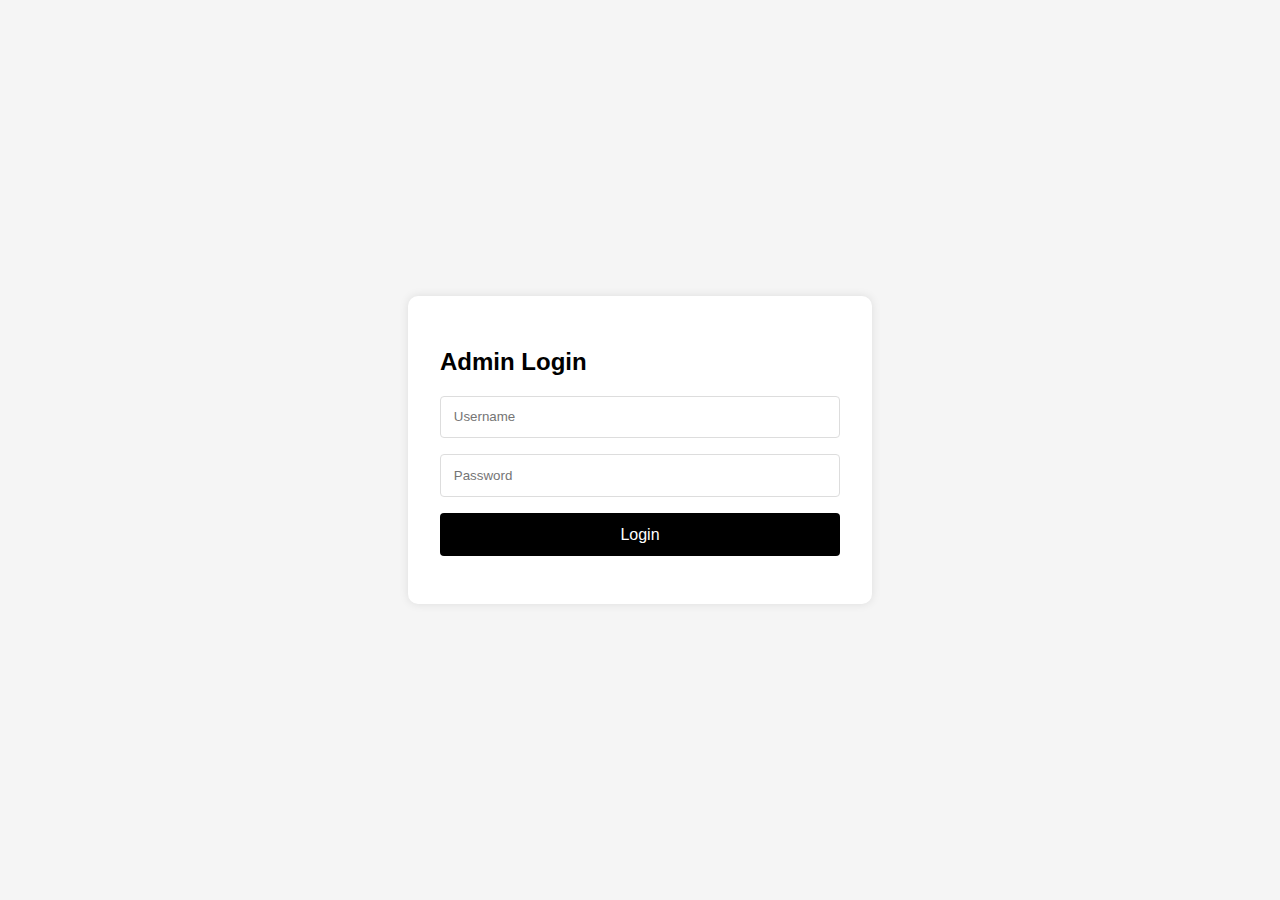
<file: admin.html>
<!DOCTYPE html>
<html lang="en">
<head>
    <meta charset="UTF-8">
    <meta name="viewport" content="width=device-width, initial-scale=1.0, maximum-scale=1.0, user-scalable=no, touch-action=manipulation">
    <title>Recordflip Admin Panel</title>
    
    <link rel="stylesheet" href="css/responsive.css">
    <link rel="stylesheet" href="css/adminstyles.css">
    <link rel="stylesheet" href="https://cdnjs.cloudflare.com/ajax/libs/font-awesome/6.0.0/css/all.min.css">

    
</head>
<body>
    <script>
        // Authentication check
        if (!sessionStorage.getItem('adminAuthenticated')) {
            window.location.href = 'login.html';
        }
    </script>
    <nav class="navbar">
        <div class="logo">Recordflip Admin</div>
        <div class="nav-right">
            <a href="#" class="nav-link" onclick="showSitePreview(event)">Preview</a>
            <div class="user-menu">
                <button class="user-btn" onclick="toggleUserMenu()">
                    <i class="fas fa-user"></i>
                </button>
                <div class="user-dropdown" id="userDropdown">
                    <div class="user-info">
                        <span id="currentUsername"></span>
                    </div>
                    <button onclick="showUserManagement()">Manage Users</button>
                    <button onclick="logout()" class="logout-dropdown-btn">Logout</button>
                </div>
            </div>
        </div>
    </nav>
    
    <!-- Move notification banner outside dashboard but after navbar -->
    <div id="notification-banner" class="notification-banner">
        <span id="notification-message"></span>
        <button class="close-banner" onclick="closeBanner()">&times;</button>
    </div>

    <div class="dashboard">
        <div class="sidebar">
            <ul>
                <li class="sidebar-item active" onclick="showSection('artists')">
                    <i class="fas fa-microphone"></i>
                    <span class="sidebar-text">Manage Artists</span>
                </li>
                <li class="sidebar-item" onclick="showSection('releases')">
                    <i class="fas fa-compact-disc"></i>
                    <span class="sidebar-text">Manage Releases</span>
                </li>
                <li class="sidebar-item" onclick="showSection('careers')">
                    <i class="fas fa-briefcase"></i>
                    <span class="sidebar-text">Manage Careers</span>
                </li>
                <li class="sidebar-item" onclick="showSection('applications')">
                    <i class="fas fa-file-alt"></i>
                    <span class="sidebar-text">View Applications</span>
                </li>
                <li class="sidebar-item" onclick="showSection('messages')">
                    <i class="fas fa-envelope"></i>
                    <span class="sidebar-text">View Messages</span>
                </li>
                <li class="sidebar-item" id="userManagementLink" onclick="showSection('userManagement')">
                    <i class="fas fa-users"></i>
                    <span class="sidebar-text">User Management</span>
                </li>
            </ul>
        </div>
        <div class="content">
            <div class="site-preview-container" id="sitePreview">
                <iframe src="" class="site-preview-iframe" id="sitePreviewFrame"></iframe>
            </div>

            <!-- //manage artits/ -->
            <div id="artists" class="admin-section" style="display:block;">
                <h2>Manage Artists</h2>
                <form class="admin-form" onsubmit="addArtist(event)">
                    <div class="form-group">
                        <input type="text" name="name" placeholder="Artist Name" required>
                    </div>
                    <div class="form-group">
                        <input type="text" name="genre" placeholder="Genre" required>
                    </div>
                    <div class="form-group">
                        <input type="text" name="image" placeholder="Image URL" required>
                    </div>
                    <div class="form-group">
                        <textarea name="details" placeholder="Artist Details" required></textarea>
                    </div>
                    <button type="submit">Add Artist</button>
                </form>
                <div id="admin-artists-list"></div>
            </div>

            <!-- //manage release/ -->
            <div id="releases" class="admin-section" style="display:none;">
                <h2>Manage Releases</h2>
                <form class="admin-form" onsubmit="addRelease(event)">
                    <input type="text" name="name" placeholder="Release Name" required>
                    <input type="text" name="genre" placeholder="Genre" required>
                    <input type="url" name="link" placeholder="Release Link" required>
                    <button type="submit">Add Release</button>
                </form>
                <div id="admin-releases-list"></div>
            </div>
            <!-- //manage career/ --> 
            <div id="careers" class="admin-section" style="display:none;">
                <h2>Manage Careers</h2>
                <form class="admin-form" onsubmit="addCareer(event)">
                    <input type="text" name="title" placeholder="Career Title" required>
                    <textarea name="description" placeholder="Career Description" required></textarea>
                    <button type="submit">Add Career</button>
                </form>
                <div id="admin-careers-list"></div>
            </div>
            <!-- //manage application messages/ --> 
            <div id="applications" class="admin-section" style="display:none;"><section id="view-applications">
                <h2>View Applications</h2>
                <div id="applications-container"></div>
            </section></div>
            <!-- //manage contact messages/ -->
            <div id="messages" class="admin-section" style="display:none;">
                <section id="view-messages">
                    <h2>View Messages</h2>
                    <div id="messages-container"></div>
                </section>
            </div>
            <!-- Update User Management Section -->
            <div id="userManagement" class="admin-section" style="display:none;">
                <h2>User Management</h2>
                <form class="admin-form" onsubmit="addNewUser(event)">
                    <input type="text" name="username" placeholder="Username" required>
                    <input type="password" name="password" placeholder="Password" required>
                    <select name="role" required>
                        <option value="user">User</option>
                        <option value="admin">Admin</option>
                    </select>
                    <button type="submit">Add User</button>
                </form>

                <h3>Change Your Password</h3>
                <form class="admin-form" onsubmit="changePassword(event)">
                    <input type="password" name="currentPassword" placeholder="Current Password" required>
                    <input type="password" name="newPassword" placeholder="New Password" required>
                    <input type="password" name="confirmPassword" placeholder="Confirm New Password" required>
                    <button type="submit">Change Password</button>
                </form>

                <h3>Manage Users</h3>
                <div id="users-list" class="users-list-container">
                    <!-- Users will be rendered here -->
                </div>
            </div>
        </div>
    </div>

<script>
    function showSection(section) {
        // Hide site preview if it's visible
        const sitePreview = document.getElementById('sitePreview');
        if (sitePreview.style.display === 'block') {
            closeSitePreview();
        }

        // Hide all sections
        const sections = document.querySelectorAll('.admin-section');
        sections.forEach(sec => sec.style.display = 'none');

        // Remove active class from all sidebar items
        const sidebarItems = document.querySelectorAll('.sidebar-item');
        sidebarItems.forEach(item => item.classList.remove('active'));

        // Add active class to clicked sidebar item
        const clickedItem = document.querySelector(`.sidebar-item[onclick="showSection('${section}')"]`);
        if (clickedItem) {
            clickedItem.classList.add('active');
        }

        // Show the selected section
        document.getElementById(section).style.display = 'block';
    }

    async function handleArtistSubmit(event) {
        event.preventDefault();
        
        try {
            // Get existing artists
            const existingArtists = await getData('artists') || [];
            
            // Create new artist
            const newArtist = {
                id: existingArtists.length + 1,
                name: event.target.name.value,
                genre: event.target.genre.value,
                image: event.target.image.value,
                details: event.target.details.value
            };
            
            // Add to existing artists
            existingArtists.push(newArtist);
            
            // Save updated artists
            const response = await setData('artists', existingArtists);
            console.log('Save response:', response);
            
            // Show success message
            alert('Artist added successfully!');
            event.target.reset();
            
        } catch (error) {
            console.error('Error adding artist:', error);
            alert('Error adding artist: ' + error.message);
        }
    }

    function showSitePreview(event) {
        event.preventDefault();
        const container = document.getElementById('sitePreview');
        const iframe = document.getElementById('sitePreviewFrame');
        
        // Toggle preview
        if (container.style.display === 'block') {
            closeSitePreview();
        } else {
            iframe.src = 'index.html';
            container.style.display = 'block';
            
            // Hide all admin sections when showing preview
            document.querySelectorAll('.admin-section').forEach(section => {
                section.style.display = 'none';
            });
        }
    }

    function closeSitePreview() {
        const container = document.getElementById('sitePreview');
        const iframe = document.getElementById('sitePreviewFrame');
        container.style.display = 'none';
        iframe.src = '';
    }

    // Remove toggleDarkMode function and related event listeners
</script>

    <!-- Update the script tags order -->
    <script src="js/admin.js"></script>
    <script src="js/main.js"></script>
    <script>
        document.addEventListener('DOMContentLoaded', initializeAdminInterface);
    </script>
</body>
</html>
    <script>

        document.addEventListener('DOMContentLoaded', initializeAdminInterface);
    </script>
</body>
</html>
</file>
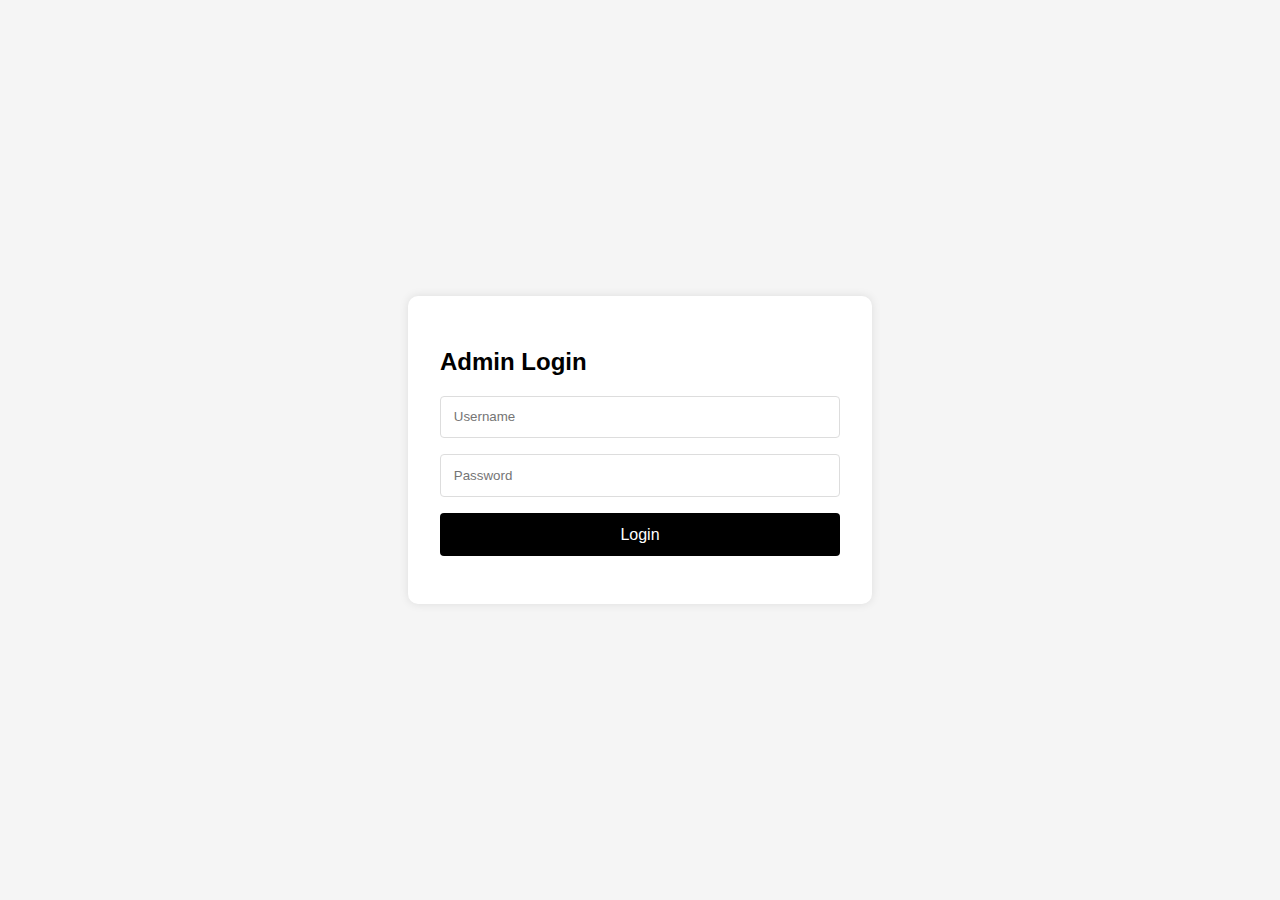
<file: login.html>
<!DOCTYPE html>
<html lang="en">
<head>
    <meta charset="UTF-8">
    <meta name="viewport" content="width=device-width, initial-scale=1.0, maximum-scale=1.0, user-scalable=no">
    <title>Admin Login - Recordflip</title>
    <link rel="stylesheet" href="css/login.css">
</head>
<body>
    <div class="login-container">
        <h2>Admin Login</h2>
        <form id="loginForm" onsubmit="return handleLogin(event)" autocomplete="off">
            <div class="form-group">
                <input type="text" id="username" name="username" placeholder="Username" autocomplete="username" required>
            </div>
            <div class="form-group">
                <input type="password" id="password" name="current-password" placeholder="Password" autocomplete="current-password" required>
            </div>
            <button type="submit">Login</button>
        </form>
        <div id="error-message" class="error-message"></div>
    </div>
    <script src="js/login.js"></script>
</body>
</html>
</file>
<file: css/responsive.css>
/* Mobile Styles */
@media screen and (max-width: 768px) {
    .menu-toggle {
        display: flex;
    }

    .nav-links {
        display: none;
        position: absolute;
        top: 100%;
        left: 0;
        width: 100%;
        background: var(--primary-color);
        flex-direction: column;
        padding: 1rem 0;
        box-shadow: 0 2px 5px rgba(0,0,0,0.1);
    }

    .nav-links.active {
        display: flex;
    }

    .nav-links li {
        text-align: center;
        padding: 0.5rem 0;
    }

    .hero h1 {
        font-size: 2.5rem;
    }

    .section {
        padding: 3rem 1rem;
    }

    .artists-grid,
    .releases-grid,
    .career-grid {
        grid-template-columns: repeat(3, 1fr);
    }

    .modal-content {
        margin: 1rem;
        max-width: calc(100% - 2rem);
    }
}

/* Tablet Styles */
@media screen and (min-width: 769px) and (max-width: 1024px) {
    .artists-grid,
    .releases-grid,
    .career-grid {
        grid-template-columns: repeat(2, 1fr);
    }
}

/* Animation Adjustments for Mobile */
@media (prefers-reduced-motion: reduce) {
    * {
        animation: none !important;
        transition: none !important;
    }
}
</file>
<file: css/adminstyles.css>
body {
    font-family: Arial, sans-serif;
    margin: 0;
    padding: 0;
    background-color: #f4f4f4;
}

/* Add this at the start of the file after the body styles */
* {
    -webkit-touch-callout: none;
    -webkit-tap-highlight-color: transparent;
    touch-action: manipulation;
}

/* Fix dashboard and content scrolling */
.dashboard {
    padding-top: 60px; /* Height of navbar */
    min-height: 100vh;
    display: flex;
    position: relative; /* Change from fixed to relative */
    width: 100%;
    top: 0;
    overflow: hidden; /* Prevent double scrollbars */
}

.sidebar {
    position: fixed;
    top: 60px; /* Height of navbar */
    left: 0;
    width: 220px;
    height: calc(100vh - 60px); /* Subtract navbar height */
    overflow-y: auto;
    background-color: #2980b9; /* Match navbar background color */
    color: #ecf0f1;
    padding: 20px;
}

.sidebar ul {
    list-style-type: none;
    padding: 0;
}

.sidebar ul li {
    padding: 12px;
    cursor: pointer;
    transition: all 0.3s ease;
    border-radius: 8px; /* Add rounded corners */
    margin: 5px 0; /* Add some spacing between items */
    position: relative;
    display: flex;
    align-items: center;
    gap: 10px;
}

.sidebar ul li i {
    font-size: 1.2rem;
    width: 24px;
    text-align: center;
}

.sidebar ul li.active {
    background-color: #3498db;
    padding-left: 15px;
    box-shadow: 0 2px 5px rgba(0, 0, 0, 0.1);
}

.sidebar ul li:hover,
.sidebar ul li.active:hover {
    background-color: #3498db; /* Lighter blue on hover to match navbar hover */
    border-radius: 8px;
    padding-left: 15px; /* Slight indent on hover */
    box-shadow: 0 2px 5px rgba(0, 0, 0, 0.1); /* Add subtle shadow on hover */
}

/* Update content section to handle site preview */
.content {
    margin-left: 220px;
    padding: 20px;
    width: calc(100% - 220px);
    min-height: calc(100vh - 60px);
    overflow-y: auto; /* Enable scrolling for content */
    position: relative;
    overflow-x: hidden; /* Prevent horizontal scroll */
    box-sizing: border-box; /* Include padding in width calculation */
    -webkit-overflow-scrolling: touch; /* Smooth scrolling on iOS */
}

.header {
    display: flex;
    justify-content: space-between;
    align-items: center;
    padding: 20px;
    background-color: #2980b9;
    color: white;
}

.header .logo {
    font-size: 24px;
}

.header .nav-link {
    color: white;
    text-decoration: none;
    margin-left: 20px;
}

.header .nav-link:hover {
    text-decoration: underline;
}

.admin-section {
    padding: 2rem;
    background-color: #fff;
    border-radius: 8px;
    box-shadow: 0 2px 5px rgba(0, 0, 0, 0.1);
    margin-bottom: 20px;
    max-width: calc(100% - 40px); /* Account for content padding */
    margin: 0 auto 20px;
    overflow: visible; /* Allow content to be visible */
    box-sizing: border-box;
    height: auto; /* Allow content to determine height */
}

.admin-section h2 {
    margin-top: 0;
    color: #2c3e50;
}

.admin-section p {
    color: #7f8c8d;
}

.footer {
    text-align: center;
    padding: 10px;
    background-color: #2c3e50;
    color: white;
    position: fixed;
    bottom: 0;
    width: 100%;
}

/*my code for navbar*/

.navbar {
    position: fixed;
    top: 0;
    left: 0;
    right: 0;
    z-index: 1000;
    display: flex;
    align-items: center;
    justify-content: space-between;
    background-color: #2980b9; /* Navbar background color */
    padding: 15px 20px; /* Padding around the navbar */
    box-shadow: 0 2px 5px rgba(0, 0, 0, 0.2); /* Subtle shadow for depth */
}

.navbar .logo {
    font-size: 24px; /* Logo font size */
    font-weight: lighter;
    color: #ecf0f1; /* Logo text color */
    font-family: sans-serif;
    text-decoration: none; /* Remove underline */
}

.navbar .nav-link {
    color: #ecf0f1; /* Link text color */
    text-decoration: none; /* Remove underline */
    margin-left: 20px; /* Space between links */
    padding: 10px 15px; /* Padding around links */
    border-radius: 5px; /* Rounded corners */
    transition: background-color 0.3s;
    border: #ecf0f1 solid 1px; /* Smooth background transition */
}

.navbar .nav-link:hover {
    background-color: #3498db; /* Background color on hover */
    color: white; /* Change text color on hover */
}

.navbar .nav-link.active {
    background-color: #1abc9c; /* Active link background */
    color: white; /* Active link text color */
}

.message-item {
    border: 1px solid #ddd;
    padding: 15px;
    margin-bottom: 10px;
    border-radius: 5px;
    background-color: #fff;
}

.message-item h3 {
    margin-top: 0;
    color: #333;
}

.message-item button {
    margin-top: 10px;
    padding: 5px 10px;
    background-color: #ff4444;
    color: white;
    border: none;
    border-radius: 3px;
    cursor: pointer;
}

.message-item button:hover {
    background-color: #cc0000;
}

/* Add styles for scrollbar */
.sidebar::-webkit-scrollbar {
    width: 6px;
}

.sidebar::-webkit-scrollbar-track {
    background: #2980b9;
}

.sidebar::-webkit-scrollbar-thumb {
    background: #3498db;
    border-radius: 3px;
}

/* Fix site preview container styles */
.site-preview-container {
    position: fixed;
    top: 60px; /* Below navbar */
    left: 220px; /* Account for sidebar width */
    right: 0;
    bottom: 0;
    background: white;
    border-radius: 10px;
    box-shadow: 0 4px 15px rgba(0,0,0,0.2);
    margin: 0;
    overflow: hidden;
    display: none;
    z-index: 999;
}

.site-preview-card {
    background: white;
    border-radius: 10px;
    box-shadow: 0 4px 15px rgba(0,0,0,0.2);
    margin: 0 auto;
    max-width: 90%;
    height: 90vh;
    position: relative;
    overflow: hidden;
}

.site-preview-close {
    position: absolute;
    top: 10px;
    right: 10px;
    background: #ff4444;
    color: white;
    border: none;
    border-radius: 50%;
    width: 30px;
    height: 30px;
    cursor: pointer;
    z-index: 1001;
}

.site-preview-iframe {
    width: 100%;
    height: 100%;
    border: none;
}

/* Admin Form Styles */
.admin-form {
    background: #ffffff;
    padding: 20px;
    border-radius: 8px;
    box-shadow: 0 2px 8px rgba(0,0,0,0.1);
    margin-bottom: 20px;
    width: 100%;
    max-width: 800px;
    margin: 0 auto 20px;
    max-width: 100%; /* Ensure form doesn't exceed container */
    box-sizing: border-box;
}

.form-group {
    margin-bottom: 15px;
    width: 100%;
}

.admin-form input,
.admin-form textarea {
    width: 100%;
    padding: 12px;
    margin: 8px 0;
    border: 1px solid #ddd;
    border-radius: 4px;
    font-size: 14px;
    transition: border-color 0.3s;
    box-sizing: border-box;
}

.admin-form input:focus,
.admin-form textarea:focus {
    border-color: #2980b9;
    outline: none;
    box-shadow: 0 0 5px rgba(41, 128, 185, 0.2);
}

.admin-form button {
    background: #2980b9;
    color: white;
    padding: 12px 24px;
    border: none;
    border-radius: 4px;
    cursor: pointer;
    font-size: 14px;
    transition: background 0.3s;
}

.admin-form button:hover {
    background: #3498db;
}

/* Admin List Items */
.admin-item {
    background: #ffffff;
    padding: 15px;
    margin: 10px 0;
    border-radius: 8px;
    box-shadow: 0 2px 5px rgba(0,0,0,0.1);
    display: flex;
    align-items: center;
    justify-content: space-between;
    gap: 15px;
    transition: transform 0.2s;
}

.admin-item:hover {
    transform: translateY(-2px);
}

.admin-item img {
    width: 50px;
    height: 50px;
    border-radius: 25px;
    object-fit: cover;
}

.admin-item-content {
    flex: 1;
    display: flex;
    flex-direction: column;
    gap: 5px;
}

.admin-item-title {
    font-weight: bold;
    color: #2c3e50;
}

.admin-item-subtitle {
    color: #7f8c8d;
    font-size: 0.9em;
}

.admin-item-actions {
    display: flex;
    gap: 10px;
}

.admin-item button {
    padding: 8px 16px;
    border: none;
    border-radius: 4px;
    cursor: pointer;
    font-size: 13px;
    transition: all 0.3s;
}

.admin-item .delete-btn {
    background: #e74c3c;
    color: white;
}

.admin-item .edit-btn {
    background: #3498db;
    color: white;
}

.admin-item .view-btn {
    background: #2ecc71;
    color: white;
}

/* Banner notification styles */
.notification-banner {
    margin-bottom: 20px;
    border-radius: 8px;
    padding: 12px 20px;
    color: white;
    font-weight: 500;
    opacity: 0;
    visibility: hidden;
    display: flex;
    align-items: center;
    justify-content: space-between;
    transition: all 0.3s ease;
    max-height: 0;
    overflow: hidden;
}

.notification-banner.show {
    opacity: 1;
    visibility: visible;
    max-height: 60px;
    margin: 0 0 20px 0;
}

.notification-banner.success {
    background-color: #2ecc71;
    box-shadow: 0 2px 5px rgba(46, 204, 113, 0.2);
}

.notification-banner.error {
    background-color: #e74c3c;
    box-shadow: 0 2px 5px rgba(231, 76, 60, 0.2);
}

.notification-banner .close-banner {
    background: none;
    border: none;
    color: white;
    cursor: pointer;
    font-size: 18px;
    padding: 0 5px;
}

/* Responsive Adjustments */
@media (max-width: 768px) {
    .admin-section {
        padding: 10px;
    }

    .admin-form {
        padding: 15px;
        margin: 0 0 15px 0;
        width: 100%;
        box-sizing: border-box;
    }

    .admin-form input,
    .admin-form textarea {
        font-size: 16px; /* Better size for mobile */
        padding: 10px;
        margin: 5px 0;
        width: 100%;
        max-width: 100%;
        box-sizing: border-box;
    }

    .admin-form button {
        width: 100%;
        padding: 12px;
        margin-top: 10px;
    }

    .content {
        padding: 10px;
        margin-left: 50px;
        width: calc(100% - 50px);
        height: auto;
        min-height: calc(100vh - 60px);
        -webkit-overflow-scrolling: touch;
    }

    .admin-section {
        max-width: 100%;
    
        padding: 1rem;
        margin: 0 0 15px 0;
        margin-bottom: 15px;
        padding: 15px;
        background-color: transparent;
    }

    .admin-item {
        flex-direction: column;
        align-items: flex-start;
        padding: 12px;
    }

    .admin-item-actions {
        width: 100%;
        justify-content: space-between;
        margin-top: 10px;
    }

    .admin-item button {
        flex: 1;
        margin: 0 5px;
        padding: 8px;
        font-size: 12px;
    }

    .admin-item img {
        width: 40px;
        height: 40px;
    }

    .notification-banner {
        margin: 10px;
        padding: 10px 15px;
    }

    .site-preview-container {
        left: 50px; /* Match sidebar collapse width */
    }

    .dashboard {
        height: auto;
        min-height: 100vh;
    }
}

@media (max-width: 480px) {
    .admin-section {
        padding: 8px;
    }

    .admin-form {
        padding: 10px;
    }

    .admin-form input,
    .admin-form textarea {
        padding: 8px;
    }

    .content {
        margin-left: 45px;
        width: calc(100% - 45px);
        padding: 8px;
    }

    .admin-section {
        padding: 0.8rem;
    }

    .notification-banner {
        left: 45px;
        padding: 10px 15px 10px 55px; /* Further reduce padding for mobile */
        font-size: 14px;
    }

    .site-preview-container {
        left: 45px; /* Match smaller sidebar width */
    }
}

/* Responsive design for mobile */
@media (max-width: 768px) {
    .sidebar {
        width: 50px;
        padding: 15px 5px;
        position: fixed;
        /* Remove transition since we don't want hover expansion */
    }

    .content {
        margin-left: 50px;
        width: calc(100% - 50px);
    }

    .sidebar ul li {
        padding: 12px 8px;
        justify-content: center;
        /* Remove overflow and whitespace properties */
    }

    .sidebar-text {
        display: none; /* Hide text completely on mobile */
    }

    .sidebar ul li i {
        font-size: 1.4rem;
        min-width: 24px;
        margin: 0;
    }

    /* Show tooltips on tap for mobile */
    .sidebar ul li:active::after {
        content: attr(data-title);
        position: absolute;
        left: 100%;
        top: 50%;
        transform: translateY(-50%);
        background: #2980b9;
        color: white;
        padding: 5px 10px;
        border-radius: 4px;
        font-size: 12px;
        white-space: nowrap;
        box-shadow: 0 2px 5px rgba(0,0,0,0.2);
        z-index: 1000;
        margin-left: 10px;
    }

    /* Remove hover behaviors */
    .sidebar:hover {
        width: 50px;
        box-shadow: none;
    }

    .sidebar:hover ul li {
        padding: 12px 8px;
    }

    .sidebar:hover .sidebar-text {
        display: none;
    }

    .sidebar:hover + .content {
        margin-left: 50px;
        width: calc(100% - 50px);
    }

    .sidebar:hover ul li i {
        margin: 0;
    }
}

/* Even smaller screens */
@media (max-width: 480px) {
    .sidebar {
        width: 45px;
        padding: 12px 4px;
    }

    .content {
        margin-left: 45px;
        width: calc(100% - 45px);
    }

    .sidebar ul li i {
        font-size: 1.2rem;
    }

    /* Remove hover behaviors */
    .sidebar:hover {
        width: 45px;
    }

    .sidebar:hover + .content {
        margin-left: 45px;
        width: calc(100% - 45px);
    }
}

/* Make icons more visible in dark mode */
body.dark-mode .sidebar ul li i {
    color: #ffffff;
}

/* ...existing code... */

.nav-right {
    display: flex;
    align-items: center;
    gap: 1rem;
}

.user-menu {
    position: relative;
}

.user-btn {
    background: none;
    border: none;
    font-size: 1.2rem;
    cursor: pointer;
    color: #ffffff; /* Changed to white */
    padding: 0.5rem;
    border-radius: 50%;
    transition: all 0.3s ease; /* Added 'all' for smoother transition */
}

.user-btn:hover {
    background-color: rgba(255, 255, 255, 0.1);
    transform: scale(1.2); /* Added zoom effect */
}

.user-dropdown {
    position: absolute;
    right: 0;
    top: 120%;
    background: white;
    border-radius: 8px;
    box-shadow: 0 2px 10px rgba(0,0,0,0.1);
    padding: 1rem;
    min-width: 200px;
    display: none;
    z-index: 1000;
}

.user-dropdown.active {
    display: block;
    animation: slideDown 0.3s ease;
}

.user-info {
    padding: 0.5rem 0;
    border-bottom: 1px solid #eee;
    margin-bottom: 0.5rem;
}

.user-dropdown button {
    width: 100%;
    padding: 0.5rem;
    margin: 0.25rem 0;
    border: none;
    background: none;
    text-align: left;
    cursor: pointer;
    border-radius: 4px;
}

.user-dropdown button:hover {
    background-color: #f5f5f5;
}

@keyframes slideDown {
    from {
        opacity: 0;
        transform: translateY(-10px);
    }
    to {
        opacity: 1;
        transform: translateY(0);
    }
}

/* ...existing code... */

.user-list-item {
    background: #fff;
    padding: 15px;
    border-radius: 8px;
    margin-bottom: 10px;
    display: flex;
    justify-content: space-between;
    align-items: center;
    box-shadow: 0 2px 4px rgba(0,0,0,0.1);
    transition: all 0.3s ease;
}

.user-list-item.expanded {
    padding: 20px;
    margin: 15px 0;
    box-shadow: 0 4px 8px rgba(0,0,0,0.15);
}

.user-list-item .edit-form {
    display: none;
    margin-top: 15px;
    padding-top: 15px;
    border-top: 1px solid #eee;
}

.user-list-item.expanded .edit-form {
    display: block;
    animation: slideDown 0.3s ease;
}

.user-list-item .edit-form input,
.user-list-item .edit-form select {
    width: 100%;
    padding: 8px;
    margin: 5px 0;
    border: 1px solid #ddd;
    border-radius: 4px;
}

.user-actions {
    display: flex;
    gap: 10px;
    margin-top: 10px;
}

.user-actions button {
    padding: 8px 16px;
    border: none;
    border-radius: 4px;
    cursor: pointer;
    transition: background-color 0.3s;
}

.edit-user-btn {
    background: #3498db;
    color: white;
}

.delete-user-btn {
    background: #e74c3c;
    color: white;
}

/* ...existing code... */

.user-dropdown .logout-dropdown-btn {
    color: #e74c3c;
    border-top: 1px solid #eee;
    margin-top: 0.5rem;
    padding-top: 0.5rem;
}

.user-dropdown .logout-dropdown-btn:hover {
    background-color: #fee;
}

/* Remove modal-related styles */
#editUserModal,
.modal-content {
    display: none;
}

/* ...existing code... */

.user-info .role {
    text-transform: uppercase;
    font-size: 0.8em;
    color: #666;
    font-weight: 500;
    letter-spacing: 0.5px;
}

/* ...existing code... */
</file>
<file: css/login.css>
* {
    -webkit-touch-callout: none;
    -webkit-tap-highlight-color: transparent;
    touch-action: manipulation;
}

body {
    font-family: Arial, sans-serif;
    background-color: #f5f5f5;
    margin: 0;
    display: flex;
    justify-content: center;
    align-items: center;
    min-height: 100vh;
}

.login-container {
    background: white;
    padding: 2rem;
    border-radius: 10px;
    box-shadow: 0 0 10px rgba(0,0,0,0.1);
    width: 100%;
    max-width: 400px;
}

.form-group {
    margin-bottom: 1rem;
}

input {
    width: 100%;
    padding: 0.8rem;
    border: 1px solid #ddd;
    border-radius: 4px;
    box-sizing: border-box;
}

button {
    width: 100%;
    padding: 0.8rem;
    background: #000;
    color: white;
    border: none;
    border-radius: 4px;
    cursor: pointer;
    font-size: 1rem;
}

button:hover {
    background: #333;
}

.error-message {
    color: red;
    margin-top: 1rem;
    text-align: center;
}
</file>
